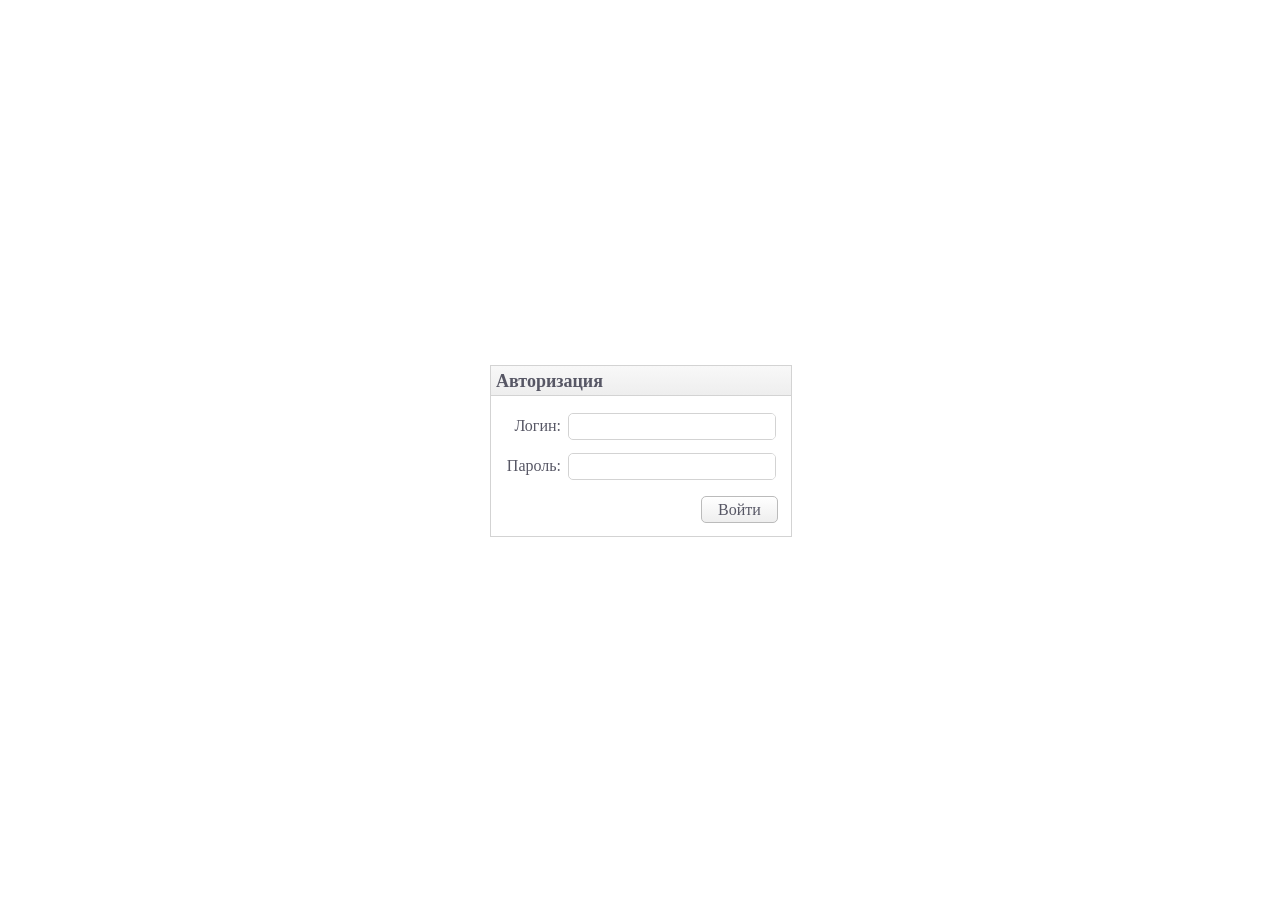
<file: plugins/com.flinty.docsflow.server.core/resources/docsflow-index/login.html>
<!DOCTYPE html>
<html lang="en">
<head>
    <meta charset="UTF-8">
    <title>Docs flow: авторизация</title>
    <style>
         .label-container{
            display: table;
        }
        .label{
            font-size: 16px; font-weight: normal; color: #575765;
            display: table-cell;
            vertical-align: middle;
            width: 100%;
            margin: 0 auto;
            text-align: right;
        }
        .textbox {
  position: relative;
  border: 1px solid #D3D3D3;
  background-color: #fff;
  vertical-align: middle;
  display: inline-block;
  overflow: hidden;
  white-space: nowrap;
  margin: 0;
  padding: 0;
  -moz-border-radius: 5px 5px 5px 5px;
  -webkit-border-radius: 5px 5px 5px 5px;
  border-radius: 5px 5px 5px 5px;
  width: 100%;
  height: 25px
}
.textbox-invalid{
  border: 1px solid red !important;
 }
.textbox .textbox-text {
  font-size: 14px;
  border: 0;
  margin: 0;
  padding: 0 4px;
  white-space: normal;
  vertical-align: top;
  outline-style: none;
  resize: none;
  -moz-border-radius: 5px 5px 5px 5px;
  -webkit-border-radius: 5px 5px 5px 5px;
  border-radius: 5px 5px 5px 5px;
  height: 100%;
  width: 100%;
}
.button{
            font-size: 16px; font-weight: normal; color: #575765;
            display: table-cell;
            vertical-align: middle;
            width: 100%;
            margin: 0 auto;
            text-align: center;
            border: 1px solid #bbb;
            -moz-border-radius: 5px 5px 5px 5px;
  -webkit-border-radius: 5px 5px 5px 5px;
  border-radius: 5px 5px 5px 5px;
  background: -webkit-linear-gradient(top,#ffffff 0,#eeeeee 100%);
  background: -moz-linear-gradient(top,#ffffff 0,#eeeeee 100%);
  background: -o-linear-gradient(top,#ffffff 0,#eeeeee 100%);
  background: linear-gradient(to bottom,#ffffff 0,#eeeeee 100%);
  height: 25px;
}
.button:hover {
  background: #e2e2e2;
  color: #000000;
  border: 1px solid #ccc;
  filter: none;
  cursor: pointer;
}
    </style>
</head>

<body>
    <div style="position: absolute; border: 1px solid  #D3D3D3; 
        width: 300px; height: 170px; left: 50%; top:50%; 
        margin-top: -85px;margin-left: -150px;
        display: grid;
        grid-template-columns: 1fr;
        grid-template-rows: 30px 1fr;">
        <div style="grid-row: 1; grid-column: 1;
            padding: 5px; background-image: linear-gradient(rgb(248, 248, 248) 0px, rgb(238, 238, 238) 100%);
            border-bottom: 1px solid #D3D3D3;
            font-size: 18px; font-weight: bold; color: #575765;">
            Авторизация
        </div>
        <div style="grid-row: 2; grid-column: 1; 
        padding: 10px;
        display: grid;
        grid-template-columns: 60px 1fr;
        grid-template-rows: 40px 40px 1fr 40px;">
           <div style="grid-row: 1;grid-column: 1;" class="label-container">
               <div class="label">
                    Логин:
                </div>
           </div>
           <div style="grid-row: 1;grid-column: 2; padding: 7px;">
                <span class="textbox">
                    <input id = "loginField" type="text" class="textbox-text" autocomplete="off">
                </span>
            </div>
            <div style="grid-row: 2;grid-column: 1;" class="label-container">
                <div class="label">
                     Пароль:
                 </div>
            </div>
            <div style="grid-row: 2;grid-column: 2; padding: 7px;">
                 <span class="textbox">
                     <input id = "passwordField" type="password" class="textbox-text"  autocomplete="off">
                 </span>
             </div>
             <div style="grid-row: 4; grid-column: 2; 
            display: grid;
            grid-template-columns: 1fr 80px;
            grid-template-rows: 35px">
                <div style="grid-row: 1;grid-column: 2;padding-top: 10px;">
                    <div id="loginButton" class="button" style="width:75px;">
                        Войти
                    </div>
                </div>
            </div>
        </div>
    </div>
</body>
<script>
    function showValidation(elm, errorMessage){
        let spanElm = elm.parentElement
        if(errorMessage){
            spanElm.className = "textbox textbox-invalid"
            spanElm.title = errorMessage
        } else {
            spanElm.className = "textbox"
            spanElm.title = undefined
        }
    }
    let loginButton = document.querySelector("#loginButton")
    window.onload = ()=>{
        let loginField = document.querySelector("#loginField")
        let passwordField = document.querySelector("#passwordField")
        loginButton.onclick = ()=>{
           showValidation(loginField,null)
           showValidation(passwordField,null)
           let invalid = false
           let loginValue = loginField.value
           if(!loginValue){
               showValidation(loginField, "Поле обязательно к заполнению")
               invalid = true
           }
           let passwordValue = passwordField.value
           if(!passwordValue){
               showValidation(passwordField, "Поле обязательно к заполнению")
               invalid = true
           }
           if(invalid){
               return
           }
           fetch("ui-rest/docsflow_userAccount_login", {method: 'POST', cache: 'no-cache', referrerPolicy: 'no-referrer', body: JSON.stringify({
                login : loginValue,
                password: passwordValue
           })})
           .then(response => response.json())
           .then(data =>{
             if(!data.success){
                 if(data.loginErrorMessage){
                    showValidation(loginField,data.loginErrorMessage)
                 }
                 if(data.passwordErrorMessage){
                    showValidation(passwordField,data.passwordErrorMessage)
                 }
                 return
             }  
             window.location.replace("index.html")
           }).catch((e) =>{
                console.log(e)
                alert("Произошла непредвиденная ошибка пр и обращении к серверу")    
            })
    } 
    window.onkeypress = (event) => {
        if (event.keyCode === 13) {
                loginButton.onclick()
        }
    }

}
</script>
</html>
</file>
